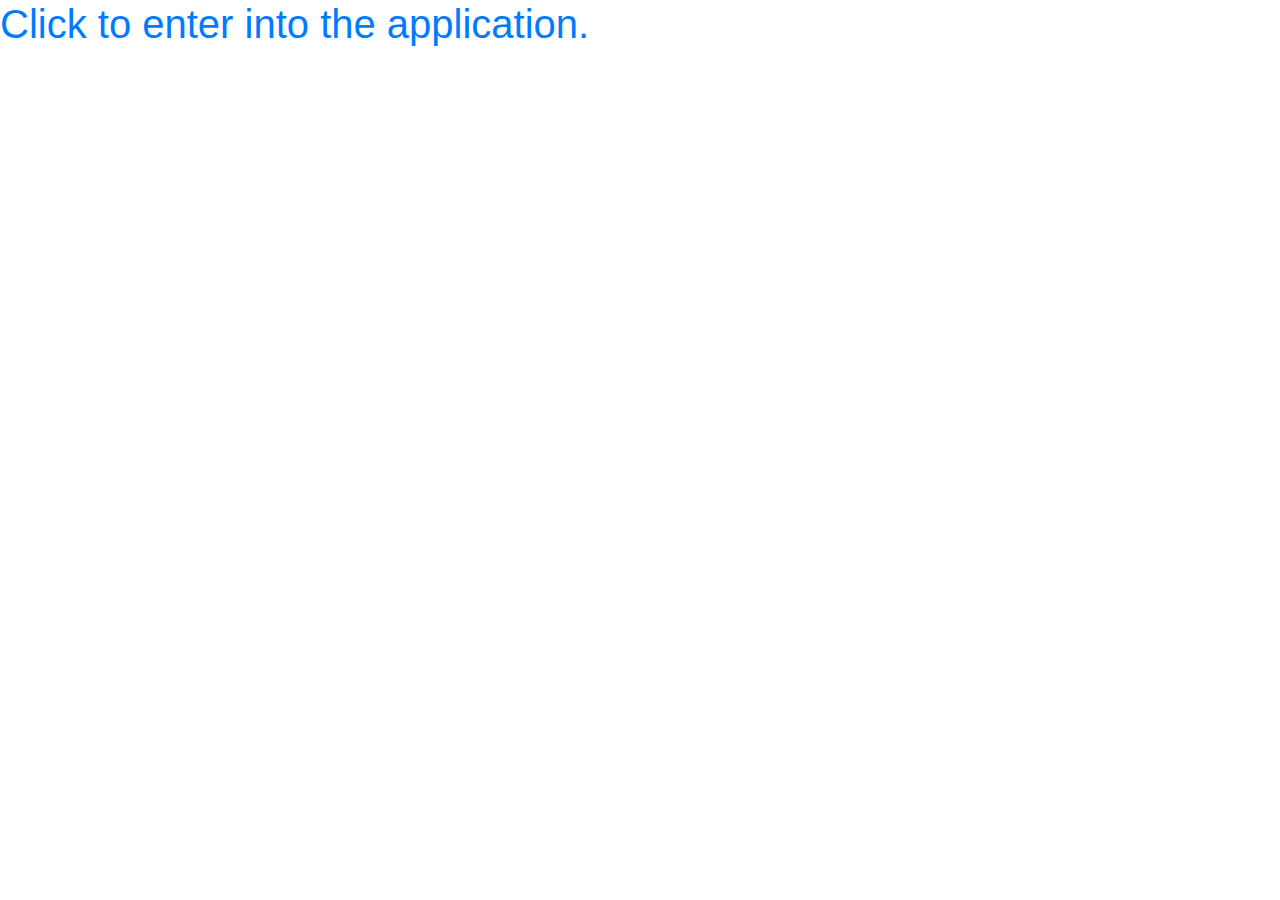
<file: Webdev-Summer-Assignment1/src/main/webapp/index.html>
<!DOCTYPE html>
<html>
<head>
<meta charset="ISO-8859-1">
<title>Insert title here</title>
<link rel="stylesheet"
	href="https://maxcdn.bootstrapcdn.com/bootstrap/4.1.0/css/bootstrap.min.css">
<link rel="stylesheet"
	href="https://cdnjs.cloudflare.com/ajax/libs/font-awesome/4.7.0/css/font-awesome.min.css">
<link rel="stylesheet"
	href="jquery/resources/web-fonts-with-css/css/fontawesome-all.min.css">
</head>
<body>
<h1><a href="../jquery/components/login/login.template.client.html">Click to enter into the application.</a></h1>
</body>
<script
	src="https://ajax.googleapis.com/ajax/libs/jquery/3.3.1/jquery.min.js"></script>
<script
	src="https://maxcdn.bootstrapcdn.com/bootstrap/4.1.0/js/bootstrap.min.js"></script>
</html>
</file>
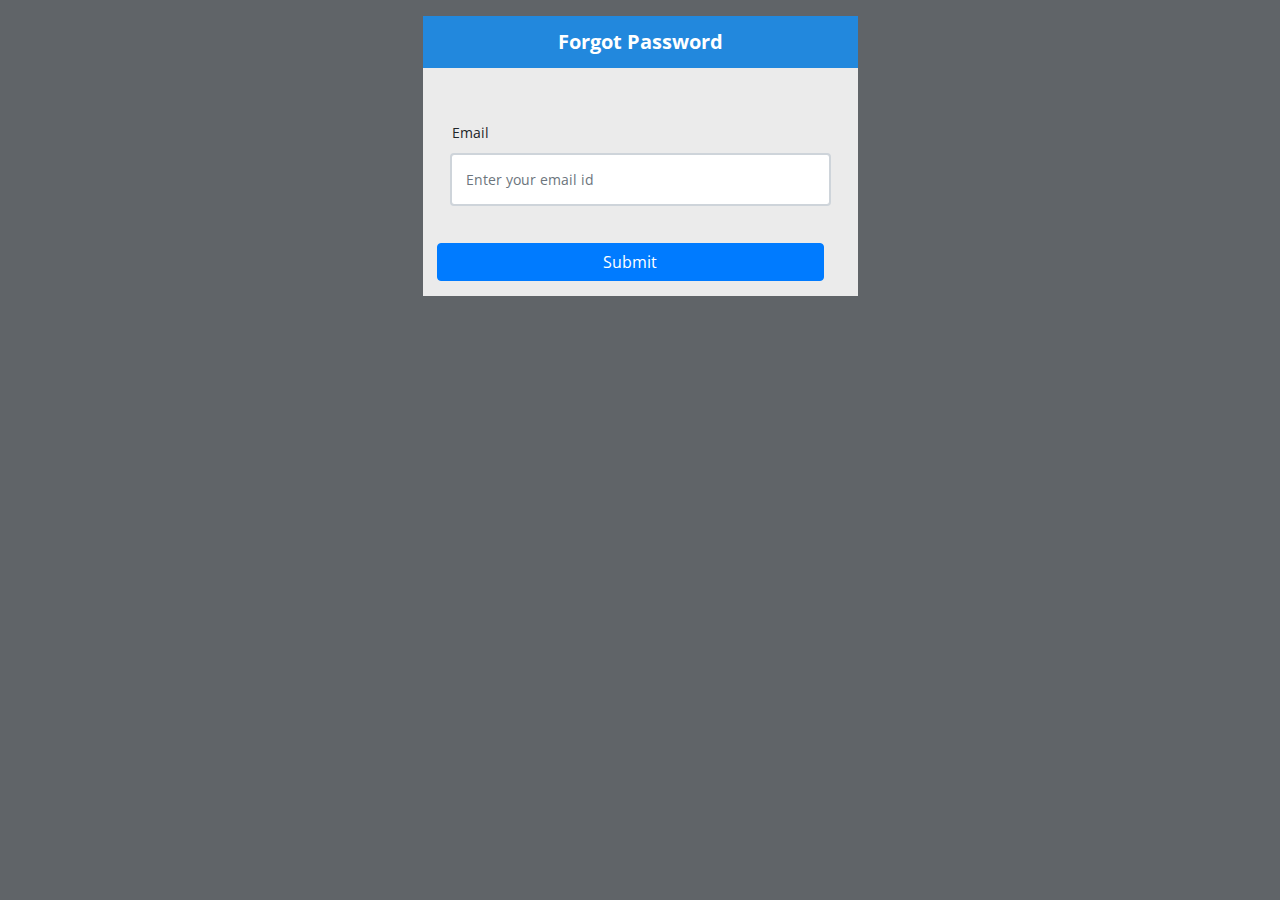
<file: Webdev-Summer-Assignment1/src/main/webapp/jquery/components/login/forgotPassword.template.client.html>
<!DOCTYPE html>
<html>
<head>
<meta charset="ISO-8859-1">
<title>Insert title here</title>
<link rel="stylesheet"
	href="https://maxcdn.bootstrapcdn.com/bootstrap/4.1.0/css/bootstrap.min.css">
<link rel="stylesheet"
	href="../../resources/web-fonts-with-css/css/fontawesome-all.min.css">
<link rel="stylesheet" href="login.style.client.css">
<link rel="stylesheet"
	href="../../Libraries/Toast/dist/jquery.toast.min.css">
</head>
<body>
	<div class=loginContainer>
		<div class="login-triangle"></div>

		<h2 class="login-banner">Forgot Password</h2>
		<form class="login-body">

			<p>
				<label for="resetEmailID" class="col-sm-2 col-form-label">Email</label>
			</p>
			<div class="col-sm-10 customWidth">
				<input type="text" class="form-control" id="resetEmailID"
					placeholder="Enter your email id">
			</div>

			<p>
				<button id="forgotPwdBtn" type="button"
					class="btn btn-primary btn-block">Submit</button>
		</form>
	</div>

</body>
<script src="https://code.jquery.com/jquery-3.3.1.min.js"
	integrity="sha256-FgpCb/KJQlLNfOu91ta32o/NMZxltwRo8QtmkMRdAu8="
	crossorigin="anonymous"></script>
<script
	src="https://maxcdn.bootstrapcdn.com/bootstrap/4.1.0/js/bootstrap.min.js"></script>
<script src="../../services/user.service.client.js"></script>
<script src="../../Libraries/Toast/dist/jquery.toast.min.js"></script>
<script src="login.controller.client.js"></script>
</html>
</file>
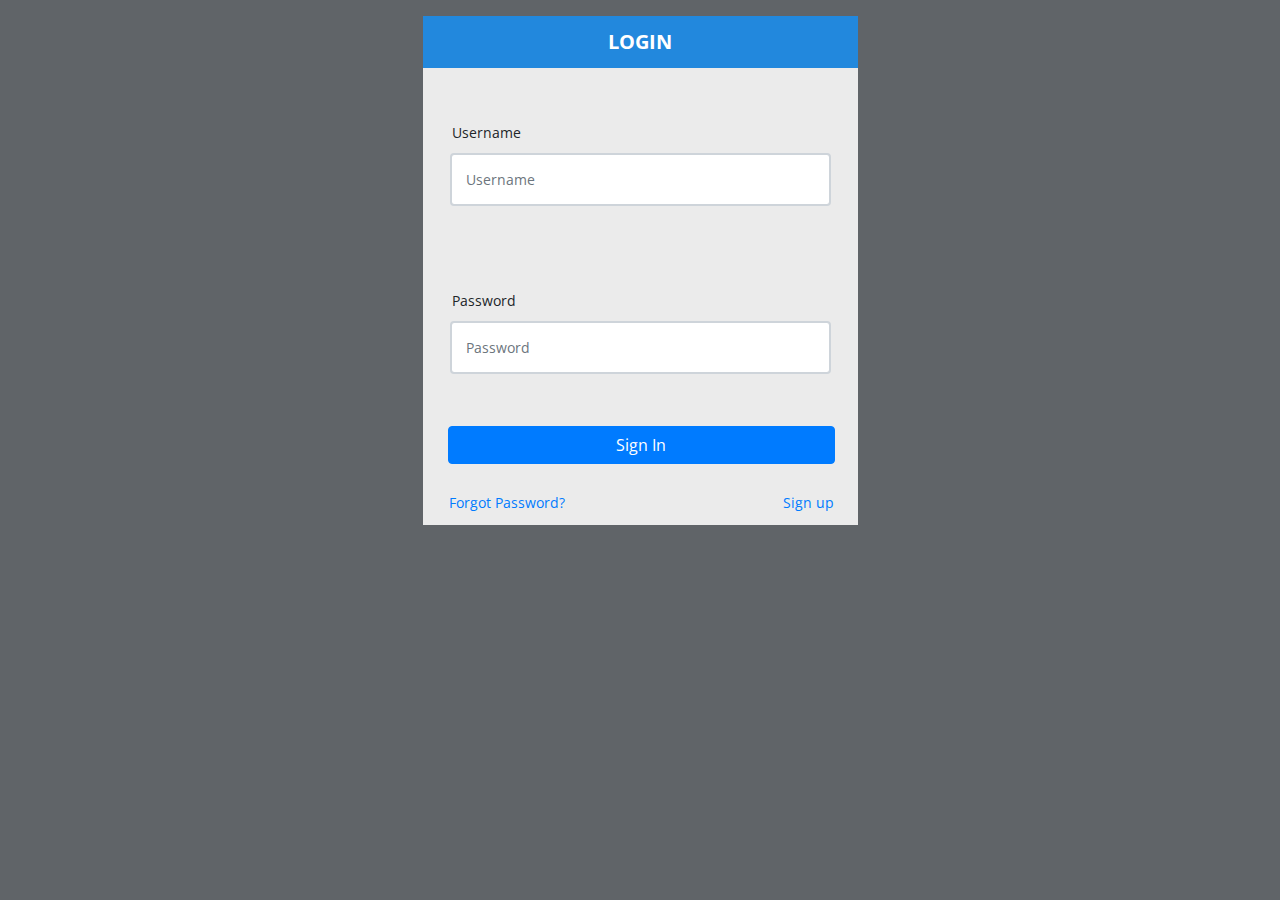
<file: Webdev-Summer-Assignment1/src/main/webapp/jquery/components/login/login.template.client.html>
<!DOCTYPE html>
<html>
<head>
<meta charset="ISO-8859-1">
<title>Insert title here</title>
<link rel="stylesheet"
	href="https://maxcdn.bootstrapcdn.com/bootstrap/4.1.0/css/bootstrap.min.css">
<link rel="stylesheet"
	href="../../resources/web-fonts-with-css/css/fontawesome-all.min.css">
<link rel="stylesheet" href="login.style.client.css">
<link rel="stylesheet" href="../../Libraries/Toast/dist/jquery.toast.min.css">
</head>
<body>
	<div class=loginContainer>
		<h2 class="login-banner">LOGIN</h2>
		<form class="login-body">

			<p>
				<label for="username" class="col-sm-2 col-form-label">Username</label>
			<div class="col-sm-10 customWidth">
				<input type="text" class="form-control" id="username"
					placeholder="Username">
			</div>
			</p>

			<p>
				<label for="inputPassword" class="col-sm-2 col-form-label">Password</label>
			<div class="col-sm-10 customWidth">
				<input type="password" class="form-control" id="inputPassword"
					placeholder="Password">
			</div>
			</p>

			<p>
				<button id="loginBtn" type="button"
					class="btn btn-primary btn-block">Sign In</button>
			<div class="row">
				<div class="col-6">
					<a href="forgotPassword.template.client.html" id="fgtpwdLink">Forgot Password?</a>
				</div>
				<div class="col-6">
					<a href="../register/register.template.client.html" class="float-right" id="signupLink">Sign up</a>
				</div>
			</div>

		</form>
	</div>

</body>
<script src="https://code.jquery.com/jquery-3.3.1.min.js"
	integrity="sha256-FgpCb/KJQlLNfOu91ta32o/NMZxltwRo8QtmkMRdAu8="
	crossorigin="anonymous"></script>
<script
	src="https://maxcdn.bootstrapcdn.com/bootstrap/4.1.0/js/bootstrap.min.js"></script>
<script src="../../services/user.service.client.js"></script>
<script src="../../Libraries/Toast/dist/jquery.toast.min.js"></script>
<script src="login.controller.client.js"></script>
</html>
</file>
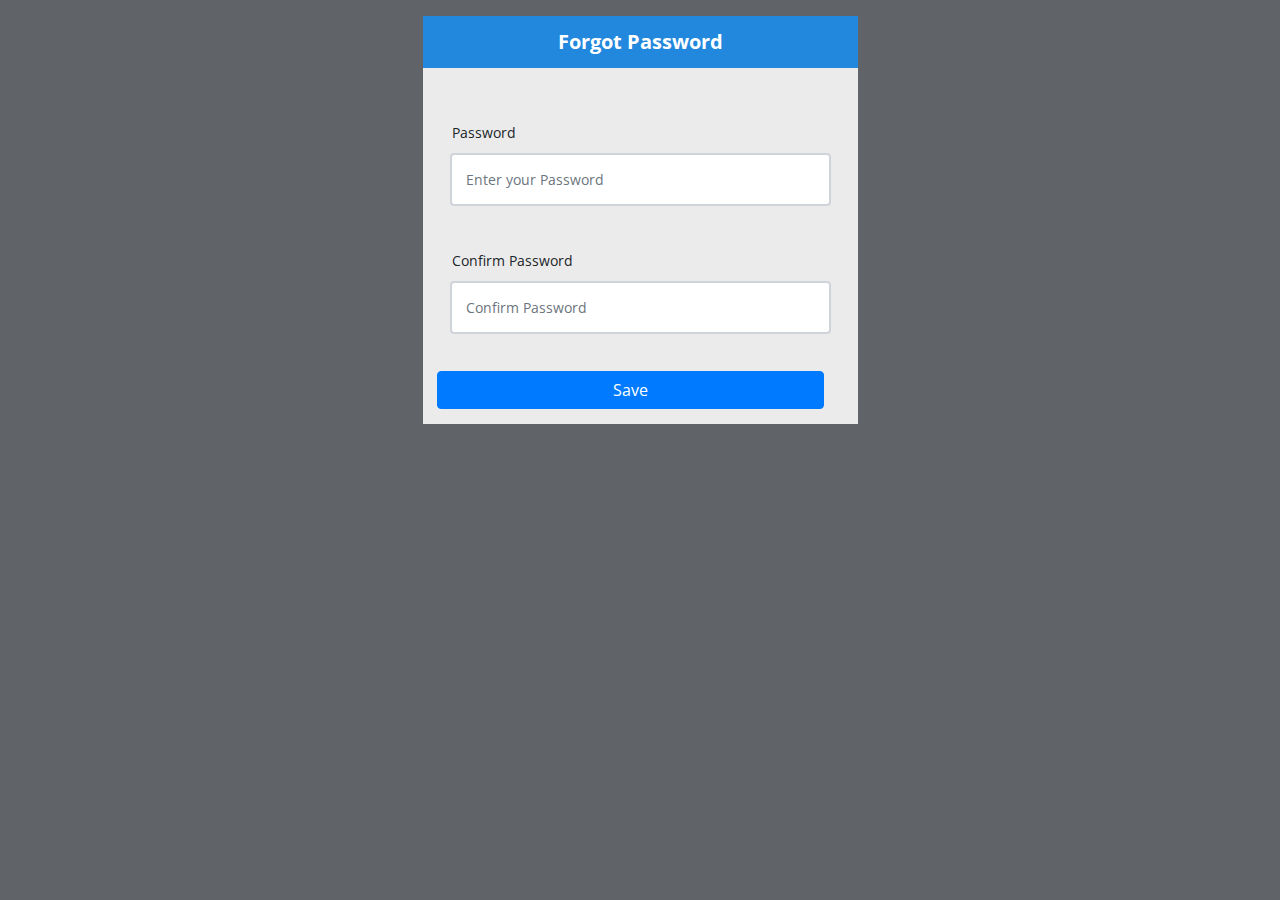
<file: Webdev-Summer-Assignment1/src/main/webapp/jquery/components/login/resetPassword.template.client.html>
<!DOCTYPE html>
<html>
<head>
<meta charset="ISO-8859-1">
<title>Insert title here</title>
<link rel="stylesheet"
	href="https://maxcdn.bootstrapcdn.com/bootstrap/4.1.0/css/bootstrap.min.css">
<link rel="stylesheet"
	href="../../resources/web-fonts-with-css/css/fontawesome-all.min.css">
<link rel="stylesheet" href="login.style.client.css">
<link rel="stylesheet"
	href="../../Libraries/Toast/dist/jquery.toast.min.css">
</head>
<body>
	<div class=loginContainer>
		<div class="login-triangle"></div>

		<h2 class="login-banner">Forgot Password</h2>
		<form class="login-body">

			<p>
				<label for="resetPasswordFld" class="col-sm-6 col-form-label">Password</label>
			</p>
			<div class="col-sm-10 customWidth">
				<input type="password" class="form-control" id="resetPasswordFld"
					placeholder="Enter your Password">
			</div>

			<p>
				<label for="confirmPasswordFld" class="col-sm-6 col-form-label">Confirm
					Password</label>
			</p>
			<div class="col-sm-10 customWidth">
				<input type="password" class="form-control" id="confirmPasswordFld"
					placeholder="Confirm Password">
					<div class="invalid-feedback">
       					 Please provide the same password as above.
      				</div>
      				<div class="valid-feedback">
       					 Password Matched.
      				</div>
			</div>

			<p>
				<button id="resetPwdBtn" type="button"
					class="btn btn-primary btn-block">Save</button>
		</form>
	</div>

</body>
<script src="https://code.jquery.com/jquery-3.3.1.min.js"
	integrity="sha256-FgpCb/KJQlLNfOu91ta32o/NMZxltwRo8QtmkMRdAu8="
	crossorigin="anonymous"></script>
<script
	src="https://maxcdn.bootstrapcdn.com/bootstrap/4.1.0/js/bootstrap.min.js"></script>
<script src="../../services/user.service.client.js"></script>
<script src="../../Libraries/Toast/dist/jquery.toast.min.js"></script>
<script src="login.controller.client.js"></script>
</html>
</file>
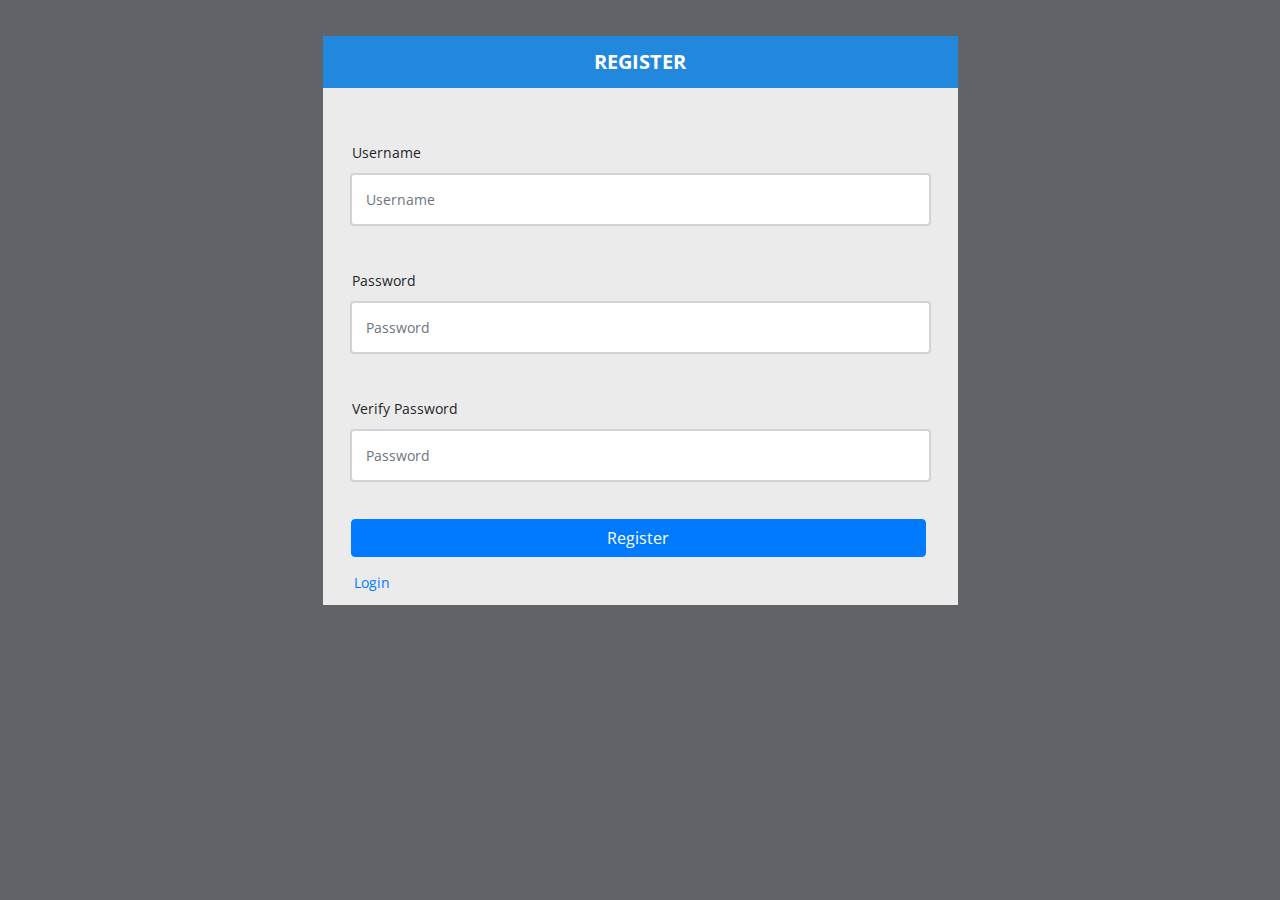
<file: Webdev-Summer-Assignment1/src/main/webapp/jquery/components/register/register.template.client.html>
<!DOCTYPE html>
<html>
<head>
<meta charset="ISO-8859-1">
<title>Insert title here</title>
<!-- <link rel="stylesheet"
	href="https://maxcdn.bootstrapcdn.com/bootstrap/4.1.0/css/bootstrap.min.css"> -->
<link rel="stylesheet" href="../../Libraries/External/bootstrap.min.css">	
<link rel="stylesheet"
	href="../../resources/web-fonts-with-css/css/fontawesome-all.min.css">
<link rel="stylesheet" href="register.style.client.css">
<link rel="stylesheet" href="../../Libraries/Toast/dist/jquery.toast.min.css">
</head>
<body>

	<div class=registerContainer>
		<div class="register-triangle"></div>

		<h2 class="register-banner">REGISTER</h2>
		<form class="register-body">

			<p>
			<label for="username" class="col-sm-4 col-form-label">Username</label></p>
			<div class="col-sm-10 customWidth">
				<input type="text" class="form-control" id="username" placeholder="Username">
			</div>
			

			<p>
			<label for="inputPassword" class="col-sm-4 col-form-label">Password</label></p>
			<div class="col-sm-10 customWidth">
				<input type="password" class="form-control" id="inputPassword"
					placeholder="Password">
			</div>
			
			<p>
			<label for="inputverifyPassword" class="col-sm-4 col-form-label">Verify Password</label>
			<div class="col-sm-10 customWidth">
				<input type="password" class="form-control" id="inputverifyPassword"
					placeholder="Password" onChange="checkPassword();">
					<div class="invalid-feedback">
       					 Please provide the same password as above.
      				</div>
      				<div class="valid-feedback">
       					 Password Matched.
      				</div>
			</div>
			

			<p>
				<button id="registartionBtn" type="button" class="btn btn-primary btn-block">Register</button>
							<div class="row">
				<div class="col-6">
					<a href="../login/login.template.client.html" id="loginLink">Login</a>
				</div>
			</div>
		</form>
	</div>

</body>
<!-- <script src="https://code.jquery.com/jquery-3.3.1.min.js"
	integrity="sha256-FgpCb/KJQlLNfOu91ta32o/NMZxltwRo8QtmkMRdAu8="
	crossorigin="anonymous"></script> -->
<!-- <script
	src="https://maxcdn.bootstrapcdn.com/bootstrap/4.1.0/js/bootstrap.min.js"></script> -->
<script src="../../Libraries/External/bootstrap.min.js"></script>
<script src="../../Libraries/External/jquery-3.3.1.min.js"></script>
<script src="../../services/user.service.client.js"></script>
<script src="../../Libraries/Toast/dist/jquery.toast.min.js"></script>
<script src="register.controller.client.js"></script>
</html>
</file>
<file: Webdev-Summer-Assignment1/src/main/webapp/jquery/components/login/login.style.client.css>
@charset "ISO-8859-1";

@import url(https://fonts.googleapis.com/css?family=Open+Sans:400,700);

body {
	background: #606468;
	font-family: 'Open Sans', sans-serif;
}

.customWidth {
	max-width: 100% !important;
}

#fgtpwdLink {
	font-size: 14px;
	margin: 0 0 0 14px;
}

#signupLink {
	font-size: 14px;
	margin: 0 12px 0 0px;
}

.loginContainer {
	font-size: 14px;
	width: 435px;
	margin: 16px auto;
}

.loginContainer p {
	padding: 12px;
	position: relative;
	top: 25px;
	right: 10px;
}

.login-body {
	padding: 10px 12px 12px 12px;
	background: #ebebeb;
}

.loginContainer input {
	box-sizing: border-box;
	font-size: 14px;
	padding: 14px;
	outline: none;
	border-width: 2px;
	border-style: solid;
}

.login-banner {
	background: #28d;
	padding: 14px;
	font-size: 20px;
	font-weight: bold;
	text-align: center;
	color: #fff;
	margin-bottom: 0px;
}

#loginBtn {
	position: relative;
	margin: 0 0 0px 11px;
	width: 100%;
	bottom: 25px;
}

.loginContainer input[type="submit"]:hover {
	background: #17c;
}

.loginContainer input[type="submit"]:focus {
	border-color: #05a;
}
</file>
<file: Webdev-Summer-Assignment1/src/main/webapp/jquery/components/register/register.style.client.css>
@charset "ISO-8859-1";

@import url(https://fonts.googleapis.com/css?family=Open+Sans:400,700);

body {
	background: #606468;
	font-family: 'Open Sans', sans-serif;
}

.customWidth {
	max-width: 100% !important;
}

a#loginLink {
    margin: 0 0 0 19px;
}

#registartionBtn {
	margin: 0 0 12px 14px;
	width: 98%;
}

.registerContainer {
	font-size: 14px;
	width: 635px;
	margin: 16px auto;
}

.registerContainer p {
	padding: 12px;
	position: relative;
	top: 25px;
	right: 10px;
}

.register-body {
	padding: 10px 12px 12px 12px;
	background: #ebebeb;
}

.registerContainer input {
	box-sizing: border-box;
	font-size: 14px;
	padding: 14px;
	outline: none;
	border-width: 2px;
	border-style: solid;
}

.register-banner {
	background: #28d;
	padding: 14px;
	font-size: 20px;
	font-weight: bold;
	text-align: center;
	color: #fff;
	margin-bottom: 0px;
}

.registerContainer input[type="submit"]:hover {
	background: #17c;
}

.register-triangle {
	border-bottom-color: #28d;
	width: 0;
	margin-left: auto;
	border: 10px solid transparent;
	margin-right: auto;
}

.registerContainer input[type="submit"]:focus {
	border-color: #05a;
}
</file>
